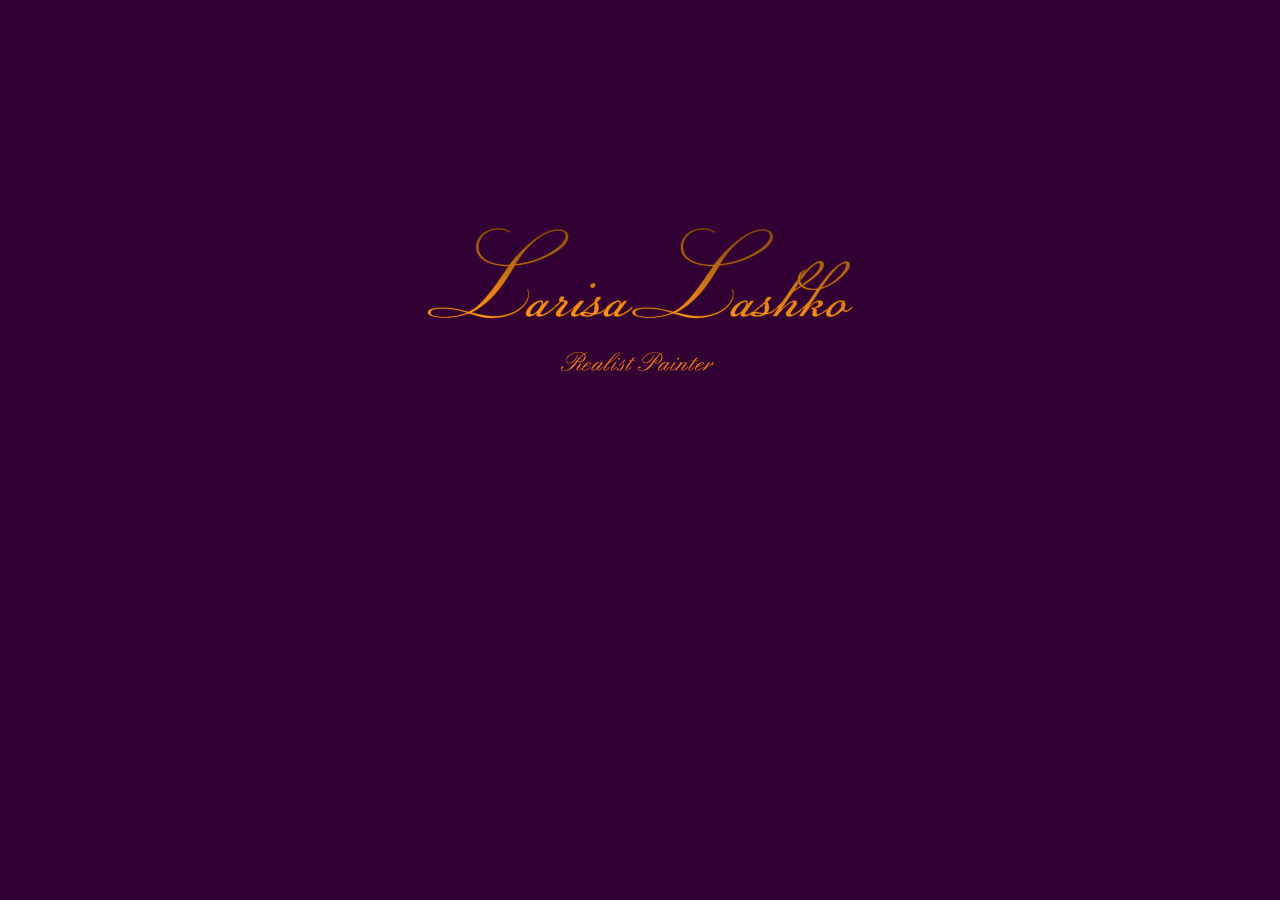
<file: index.html>
<!DOCTYPE HTML>
<html>
<head>
<meta http-equiv="Content-Type" content="text/html; charset=utf-8" />
<link rel="stylesheet" type="text/css" href="css/mycss.css" />
<script src="https://ajax.googleapis.com/ajax/libs/jquery/1.11.3/jquery.min.js"></script>
<meta name="description" content="Larisa Lashko Realist painter from Belarus, currently living in Corfu island, Amazing paintings check out the gallery and get in touch!">
<meta name="keywords" content="realist painter, painting gallery, gallery, oil painting, painter, Larisa Lashko, Greek painter, Russian painter, Belorussian painter, Corfu painter">
<title>Larisa Lashko | Realist Painter</title>
</head>

<body>
<a href="main.html"><div id="larisa"> </div></a>
<script>
	$("div").mouseover(function (){
		$("div").css("cursor","pointer");
		$("div").fadeTo("slow",0.5);
	});
	$("div").mouseleave(function (){
		$("div").fadeTo("slow",1);
	});
</script>
</body>
</html>
</file>
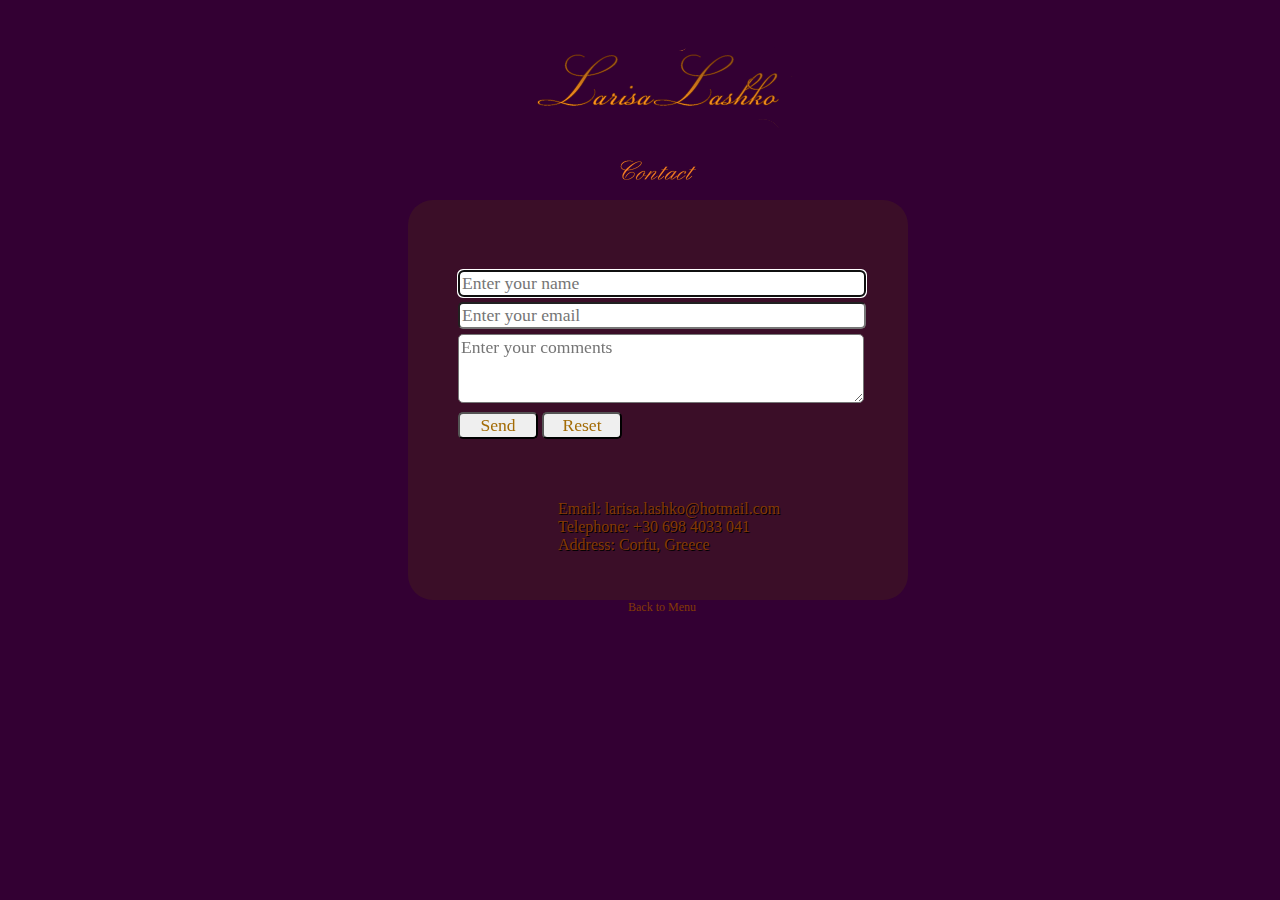
<file: contact.html>
<!DOCTYPE HTML>
<html>
<head>
<meta http-equiv="Content-Type" content="text/html; charset=utf-8" />
<title>Larisa Lashko</title>
<link rel="stylesheet" type="text/css" href="css/mycss.css" />
</head>

<body>
<div id="wrap-contact">
	<div id="logo-contact">
		<a href ="main.html"> <img src="images/larisa-smal-contact.png" width="288" height="160"/></a>
    </div>
    <div id="form-design">
    	<div id="form-contact">
			<form name="form1" method="post" action="contact.php">
				<input name="name" type="text" id="name" size="30" placeholder="Enter your name" required autofocus title="Please enter in your full name">
				<br/>
				<input name="customer_mail" type="text" id="customer_mail" size="30" placeholder="Enter your email" required title="Please enter in your email address"> 
				<br/>
				<textarea name="detail" cols="32" rows="3" id="detail" placeholder="Enter your comments" required title="Please enter in some comments"></textarea>
				<br/>
				<input type="submit" name="Submit" value="Send"> 
				<input type="reset" name="Submit2" value="Reset">
			</form>
        </div>
		<div id="telephone"><a href="mailto:larisa-lashko@hotmail.com">Email: larisa.lashko@hotmail.com</a><br>Telephone: +30 698 4033 041<br>Address: Corfu, Greece </div>
    </div>
    <a href="main.html"><p class="menu">Back to Menu</p></a>
</div>
</body>
</html>
</file>
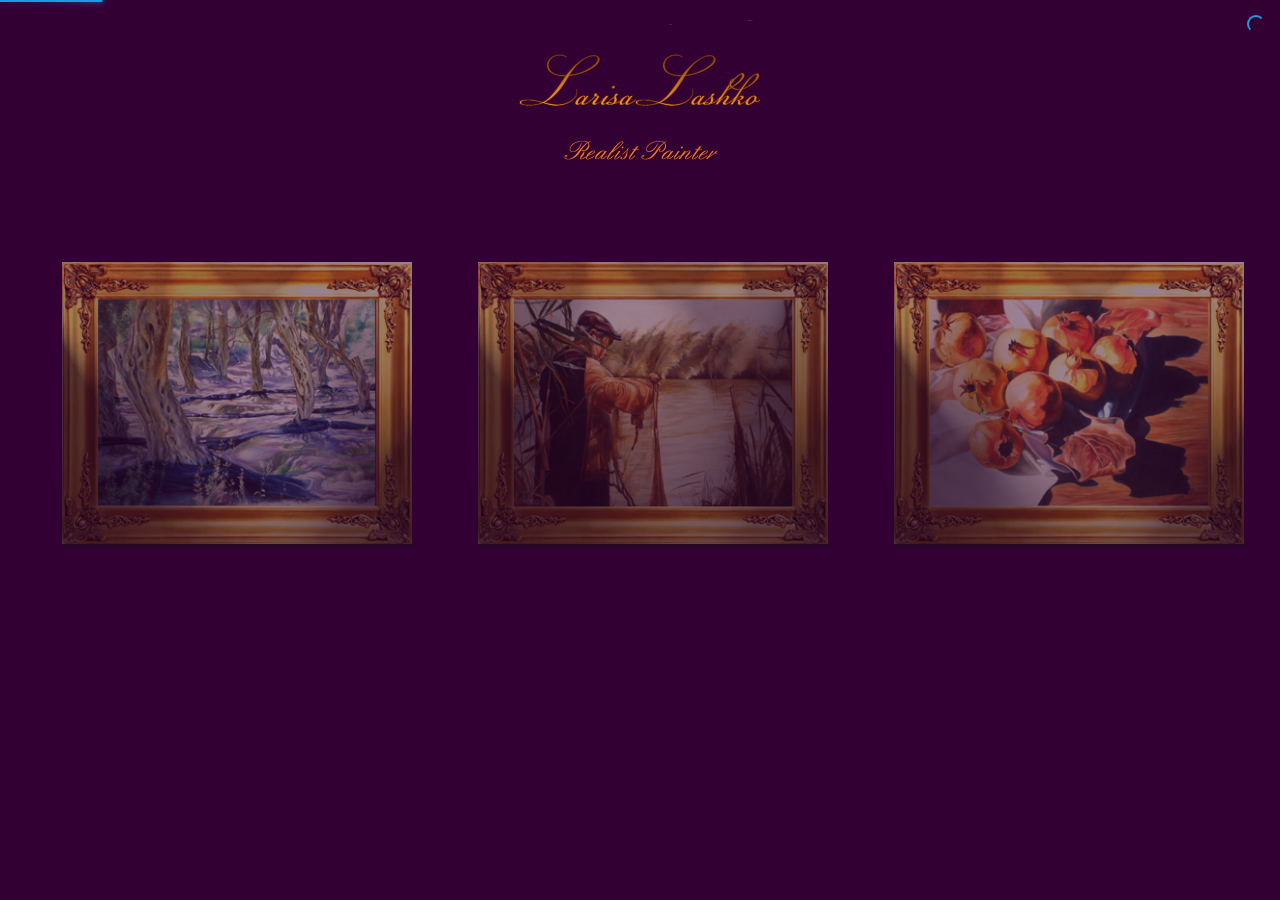
<file: main.html>
<!DOCTYPE HTML>
<html>
<head>
	<meta name="description" content="Larisa Lashko Realist painter from Belarus, currently living in Corfu island, Amazing paintings check out the gallery and get in touch!">
	<meta http-equiv="Content-Type" content="text/html; charset=utf-8" />
	<title>Larisa Lashko | Realist Painter</title>
	<link rel="stylesheet" type="text/css" href="css/reset.css" />
	<link rel="stylesheet" type="text/css" href="css/mycss.css" />
	<link rel="stylesheet" type="text/css" href="css/nprogress.css" />
	<script src="https://ajax.googleapis.com/ajax/libs/jquery/1.11.3/jquery.min.js"></script>
	<script src="js/nprogress.js"></script>
</head>

<body style='display: none'>

<div id="wrap fade out">
	<div id="logo"> </div>
		<div id="innerwrap">
			<ul>
				<li>
					<a href="about.html"> <img class="imga" src="images/elies-fixed-button.png" width="350" height="282"/> </a>
					<img class="block1" src="images/about_me.png" width="118" height="26"/>
				</li>
				<li>
					<a href="gallery.html"> <img class="imgb" src="images/pappous-fixed-button.png" width="350" height="282"/> </a>
					<img class="block2" src="images/gallery.png" width="93" height="35"/>
				</li>
				<li>
					<a href="contact.html"> <img class="imgc" src="images/rodia-fixed-button.png" width="350" height="282"/> </a>
					<img class="block3" src="images/contact.png" width="99" height="27"/>
				</li>
			</ul>
		</div>
</div>
<script src="js/main.js"> </script>
<script>
	$('body').show();
	NProgress.start();
	setTimeout(function() { NProgress.done(); $('.fade').removeClass('out'); }, 1000);
</script>
</body>
</html>
</file>
<file: css/mycss.css>
@charset "utf-8";
/* CSS Document */
@import url("scroll.css");

body
{
	background:#330033;
}
/*------------index----------------*/
#larisa
{
	margin:200px auto;
	width:500px;
	height:200px;
	background:url(../images/larisa.png);
	background-position:center;
	background-repeat:no-repeat;
}
/*-----------------main page-------------- */
#wrap 
{
	margin:0 auto;
	padding:10px;
	width:1300px;
}	
#logo 
{
	margin:20px auto;
	width:288px;
	height:162px;
	background:url(../images/larisa-small.png);
}

#innerwrap
{
	position:relative;
	margin: 0 auto;
	width: 1300px;
	height: 400px;
}

li
{
	display:inline-block;
	margin-left: 62px;
}
ul
{
	display: inline-block;
	position: absolute;
	margin: 60px auto;
}

.imga
{
	opacity:0.5;
	border-bottom:solid 4px rgba(20, 20, 20, .70);
}

.imgb
{
	opacity:0.5;
	border-bottom:solid 4px rgba(20, 20, 20, .70);
}

.imgc
{
	opacity:0.5;
	border-bottom:solid 4px rgba(20, 20, 20, .70);
}

.block1
{
	display:block;
	margin: auto;
	opacity:0;
}

.block2
{
	display:block;
	margin: auto;
	opacity:0;
}

.block3
{
	display:block;
	margin: auto;
	opacity:0;
}

.fade {
  transition: all 300ms linear 700ms;
  -webkit-transform: translate3d(0,0,0);
  -moz-transform: translate3d(0,0,0);
  -ms-transform: translate3d(0,0,0);
  -o-transform: translate3d(0,0,0);
  transform: translate3d(0,0,0);
  opacity: 1;
}

.fade.out {
  opacity: 0;
}

/*---------------------- about me ----------------*/

#wrap-about
{
	width:1300px;
	margin:20px auto;
	height:100%;
}
#logo-about
{
	margin:auto;
	width:288px;
	height:156px;
}
#larisa-about
{
	margin:0px auto;
	width:431px;
	height:351px;
	padding:0px;
}
#aboutme
{
	margin:auto;
	width:700px;
	height:370px;
}

#aboutme p
{
	color:black;
	text-shadow:#996 1px 1px;
	font-family:"MS Serif", "New York", serif;
	font-size:17px;
	text-align:justify;
	padding-right: 5px;
	
}

#aboutme-img
{
	background:url(../images/larisa-face.jpg) no-repeat;
	float: left;	
	margin:70px 5px 10px 55px;
	border:#5B2E00 solid 2px;
	width:174px;
	height:223px;
	border-radius:2px;
	
}
#about-content
{
	background:url(../images/bgabout.jpg);
	border-radius:20px;
	width:700px;
	height:370px;
	margin:40px auto;
	box-shadow: 2px 2px 2px #333333;
}
/*---------------contact------------------*/

input, textarea, placeholder
{
	color:#A36B05;
	width: 400px;
	margin-bottom: 5px;
	font-family:"MS Serif", "New York", serif;
	font-size: 1.1em;
	border-radius: 5px;
}

input[name="Submit"], input[name="Submit2"]{
	width: 80px;
}

#wrap-contact
{
	width:1300px;
	margin:20px auto;
	height:100%;
}

#logo-contact
{
	width:288px;
	height:160px;
	margin:20px auto;
}

#form-design
{
	position: relative;
	width:500px;
	height:400px;
	margin:0 auto;
	border-radius:25px;
	background-color:rgba(97, 68, 0, .2);
}

#telephone
{
	position: absolute;
	width: 250px;
	margin:300px 150px;	
	color: 	#833A05;
	text-shadow:#000 1px 1px;
	font-size: 1em;
}

#telephone a{
	color: inherit; /* blue colors for links too */
	text-decoration: none; /
}

#form-contact
{
	position: absolute;
	margin: 70px 50px;
	width:400px;
}

p.menu{
	margin-left:620px;
	color:#833A05;
	font-family:"Pacifico";
	font-size: 12px;
}
a{
	text-decoration:none;
}
</file>
<file: css/nprogress.css>
/* Make clicks pass-through */
#nprogress {
  pointer-events: none;
}

#nprogress .bar {
  background: #29d;

  position: fixed;
  z-index: 1031;
  top: 0;
  left: 0;

  width: 100%;
  height: 2px;
}

/* Fancy blur effect */
#nprogress .peg {
  display: block;
  position: absolute;
  right: 0px;
  width: 100px;
  height: 100%;
  box-shadow: 0 0 10px #29d, 0 0 5px #29d;
  opacity: 1.0;

  -webkit-transform: rotate(3deg) translate(0px, -4px);
      -ms-transform: rotate(3deg) translate(0px, -4px);
          transform: rotate(3deg) translate(0px, -4px);
}

/* Remove these to get rid of the spinner */
#nprogress .spinner {
  display: block;
  position: fixed;
  z-index: 1031;
  top: 15px;
  right: 15px;
}

#nprogress .spinner-icon {
  width: 18px;
  height: 18px;
  box-sizing: border-box;

  border: solid 2px transparent;
  border-top-color: #29d;
  border-left-color: #29d;
  border-radius: 50%;

  -webkit-animation: nprogress-spinner 400ms linear infinite;
          animation: nprogress-spinner 400ms linear infinite;
}

.nprogress-custom-parent {
  overflow: hidden;
  position: relative;
}

.nprogress-custom-parent #nprogress .spinner,
.nprogress-custom-parent #nprogress .bar {
  position: absolute;
}

@-webkit-keyframes nprogress-spinner {
  0%   { -webkit-transform: rotate(0deg); }
  100% { -webkit-transform: rotate(360deg); }
}
@keyframes nprogress-spinner {
  0%   { transform: rotate(0deg); }
  100% { transform: rotate(360deg); }
}
</file>
